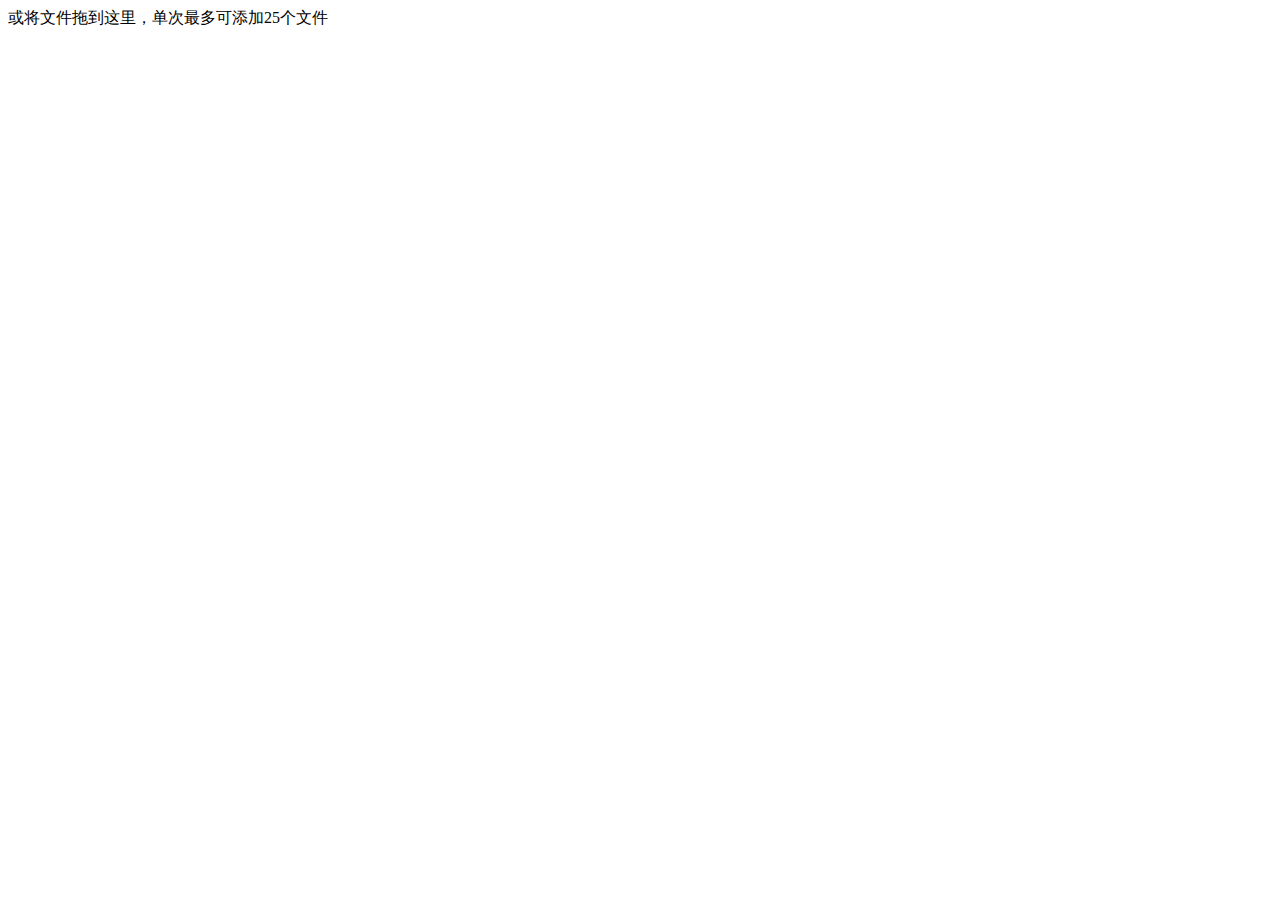
<file: sc-admin/src/main/resources/templates/webupload/index.html>
<html xmlns:th="http://www.thymeleaf.org">
<html>
	<head>
		<meta http-equiv="Content-Type" content="text/html;charset=UTF-8">
		<title>webuploader分片上传</title>
		<link rel="stylesheet"  th:href="@{/js/webuploader/webuploader.css}" />
		<link rel="stylesheet" th:href="@{/css/webupload/style.css}" />
	</head>
	<body>
		<div id="wrapper">
			<div id="container">
				<!--头部，相册选择和格式选择-->
				<div id="uploader">
					<div class="queueList">
						<div id="dndArea" class="placeholder">
							<div id="filePicker"></div>
							<p>或将文件拖到这里，单次最多可添加25个文件</p>
						</div>
					</div>
					<div class="statusBar" style="display:none;">
						<div class="progress">
							<span class="text">0%</span>
							<span class="percentage"></span>
						</div>
						<div class="info"></div>
						<div class="btns">
							<div id="filePicker2"></div>
							<div class="uploadBtn">开始上传</div>
						</div>
					</div>
				</div>
			</div>
		</div>
		<script type="text/javascript" th:src="@{/js/jquery-2.1.1.min.js}"></script>
		<script type="text/javascript" th:src="@{/js/webuploader/webuploader.js}"></script>
		<script type="text/javascript" th:src="@{/js/webupload/upload.js}"></script>
		<script type="text/javascript" th:src="@{/js/webupload/url.min.js}"></script>
	</body>
</html>
</file>
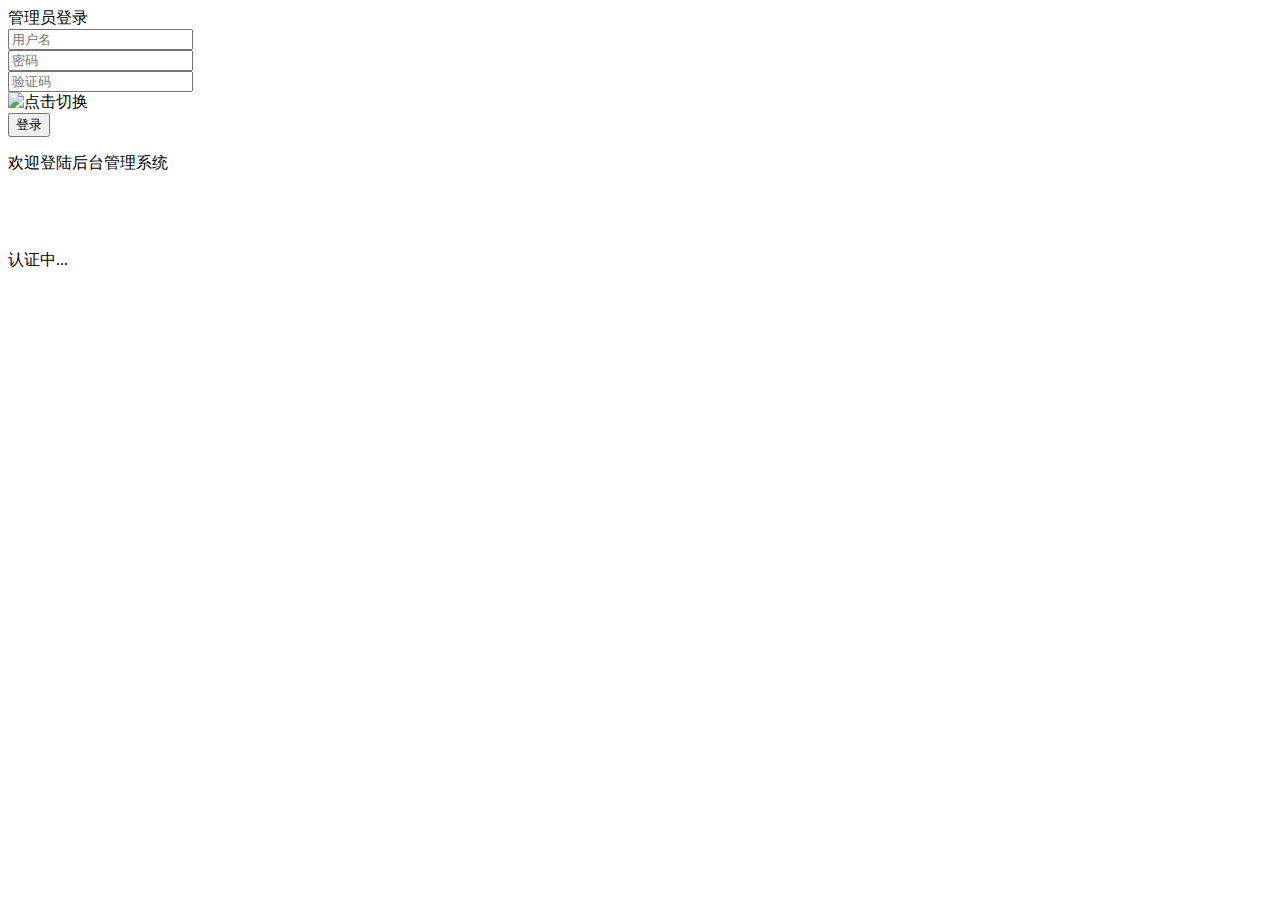
<file: sc-admin/src/main/resources/templates/login.html>
<html xmlns:th="http://www.thymeleaf.org">
<head>
    <meta charset="UTF-8">
    <meta http-equiv="X-UA-Compatible" content="IE=edge,chrome=1">
    <meta name="viewport" content="width=device-width, initial-scale=1.0">
    <meta http-equiv="pragma" content="no-cache">
    <meta http-equiv="cache-control" content="no-cache">
    <meta http-equiv="expires" content="0">
    <title>登录界面</title>
    <!--<link th:href="@{/css/default.css}" rel="stylesheet" type="text/css" />-->
    <link th:href="@{/css/default.css}" rel="stylesheet" type="text/css" />
    <!--必要样式-->
    <link th:href="@{/css/styles.css}" rel="stylesheet" type="text/css" />
    <link th:href="@{/css/demo.css}" rel="stylesheet" type="text/css" />
    <link th:href="@{/css/loaders.css}" rel="stylesheet" type="text/css" />
</head>
<body>
<div class='login'>
    <div class='login_title'>
        <span>管理员登录</span>
    </div>
    <div class='login_fields'>
        <div class='login_fields__user'>
            <div class='icon'>
                <img alt="" th:src='@{images/user_icon_copy.png}'>
            </div>
            <input name="username" placeholder='用户名' maxlength="16" type='text' autocomplete="off" value=""/>
            <div class='validation'>
                <img alt="" th:src='@{images/tick.png}'>
            </div>
        </div>
        <div class='login_fields__password'>
            <div class='icon'>
                <img alt="" th:src='@{images/lock_icon_copy.png}'>
            </div>
            <input name="password" placeholder='密码' maxlength="16" type='text' autocomplete="off">
            <div class='validation'>
                <img alt="" th:src='@{images/tick.png}'>
            </div>
        </div>
        <div class='login_fields__password'>
            <div class='icon'>
                <img alt="" th:src='@{images/key.png}'>
            </div>
            <input name="kaptcha" placeholder='验证码' maxlength="5" type='text' autocomplete="off">
            <div class='validation' style="opacity: 1; right: -60px;top: -3px;">
               <!-- <canvas class="J_codeimg" id="myCanvas" onclick="Code();">对不起，您的浏览器不支持canvas，请下载最新版浏览器!</canvas>-->
                <img class="J_codeimg" th:src="@{/defaultKaptcha}" title="点击切换" id="kaptcha-img"/>
            </div>
        </div>
        <div class='login_fields__submit'>
            <input type='button' value='登录'>
        </div>
    </div>
    <div class='success'>
    </div>
    <div class='disclaimer'>
        <p>欢迎登陆后台管理系统</p>
    </div>
</div>
<div class='authent'>
    <div class="loader" style="height: 44px;width: 44px;margin-left: 28px;">
        <div class="loader-inner ball-clip-rotate-multiple">
            <div></div>
            <div></div>
            <div></div>
        </div>
    </div>
    <p>认证中...</p>
</div>
<div class="OverWindows"></div>
<link th:href="@{js/layui/css/layui.css}" rel="stylesheet" />
<script th:src="@{js/jquery-2.1.1.min.js}"></script>
<script type="text/javascript" th:src="@{js/jquery-ui.min.js}"></script>
<script type="text/javascript" th:src='@{js/stopExecutionOnTimeout.js(t=1)}'></script>
<script th:src="@{js/layui/layui.js}" type="text/javascript"></script>
<script th:src="@{js/Particleground.js}" type="text/javascript"></script>
<script th:src="@{js/Treatment.js}" type="text/javascript"></script>
<script th:src="@{js/jquery.mockjax.js}" type="text/javascript"></script>
<script type="text/javascript">
    var canGetCookie = 0;//是否支持存储Cookie 0 不支持 1 支持
    var ajaxmockjax = 0;//是否启用虚拟Ajax的请求响 0 不启用  1 启用
    //默认账号密码

    var truelogin = "admin";
    var truepwd = "123456";

    // thymeleaf获取项目servletContentPath
    var ctx = "[[@{/}]]";


    $("#kaptcha-img").bind("click", function(){
        $(this).attr("src","defaultKaptcha?data="+Math.random());
    });


    $(document).keypress(function (e) {
        // 回车键事件
        if (e.which == 13) {
            $('input[type="button"]').click();
        }
    });
    //粒子背景特效
    $('body').particleground({
        dotColor: '#E8DFE8',
        lineColor: '#133b88'
    });
    $('input[name="password"]').focus(function () {
        $(this).attr('type', 'password');
    });
    $('input[type="text"]').focus(function () {
        $(this).prev().animate({ 'opacity': '1' }, 200);
    });
    $('input[type="text"],input[type="password"]').blur(function () {
        $(this).prev().animate({ 'opacity': '.5' }, 200);
    });
    $('input[name="username"],input[name="password"]').keyup(function () {
        var Len = $(this).val().length;
        if (!$(this).val() == '' && Len >= 5) {
            $(this).next().animate({
                'opacity': '1',
                'right': '30'
            }, 200);
        } else {
            $(this).next().animate({
                'opacity': '0',
                'right': '20'
            }, 200);
        }
    });

    layui.use('layer', function () {
        var msgalert = '默认账号:' + truelogin + '<br/> 默认密码:' + truepwd;
        var index = layer.alert(msgalert, { icon: 6, time: 4000, offset: 't', closeBtn: 0, title: '友情提示', btn: [], anim: 2, shade: 0 });
        layer.style(index, {
            color: '#777'
        });
        //非空验证
        $('input[type="button"]').click(function () {
            var login = $('input[name="username"]').val();
            var pwd = $('input[name="password"]').val();
            var code = $('input[name="kaptcha"]').val();
            if (login == '') {
                ErroAlert('请输入您的账号');
            } else if (pwd == '') {
                ErroAlert('请输入密码');
            } else if (code == '' || code.length != 5) {
                ErroAlert('输入验证码');
            } else {
                //认证中..
                fullscreen();
                $('.login').addClass('test'); //倾斜特效
                setTimeout(function () {
                    $('.login').addClass('testtwo'); //平移特效
                }, 300);
                setTimeout(function () {
                    $('.authent').show().animate({ right: -320 }, {
                        easing: 'easeOutQuint',
                        duration: 600,
                        queue: false
                    });
                    $('.authent').animate({ opacity: 1 }, {
                        duration: 200,
                        queue: false
                    }).addClass('visible');
                }, 500);

                //登陆
                // var JsonData = { username: login, password: pwd, code: code };
                //此处做为ajax内部判断
                // var url = "login";
                // if(JsonData.login == truelogin && JsonData.pwd == truepwd && JsonData.code.toUpperCase() == CodeVal.toUpperCase()){
                //     url = "Ajax/Login";
                // }else{
                //     url = "Ajax/LoginFalse";

                $.post("ajaxLogin",{ username: login, password: pwd, kaptcha: code },function(data){
                    setTimeout(function () {
                        $('.authent').show().animate({ right: 90 }, {
                            easing: 'easeOutQuint',
                            duration: 600,
                            queue: false
                        });
                        $('.authent').animate({ opacity: 0 }, {
                            duration: 200,
                            queue: false
                        }).addClass('visible');
                        $('.login').removeClass('testtwo'); //平移特效
                    }, 2000);
                    setTimeout(function () {
                        $('.authent').hide();
                        $('.login').removeClass('test');
                        if (data.code == '200') {
                            //登录成功
                            $('.login div').fadeOut(100);
                            $('.success').fadeIn(1000);
                            $('.success').html(data.msg)
                            debugger
                            window.location.href=data.back_url;
                            //跳转操作
                        } else {
                            AjaxErro(data);
                        }
                    }, 2400);
                });
            }
        })
    })
    var fullscreen = function () {
        elem = document.body;
        if (elem.webkitRequestFullScreen) {
            elem.webkitRequestFullScreen();
        } else if (elem.mozRequestFullScreen) {
            elem.mozRequestFullScreen();
        } else if (elem.requestFullScreen) {
            elem.requestFullscreen();
        } else {
            //浏览器不支持全屏API或已被禁用
        }
    }
    if(ajaxmockjax == 1){
        $.mockjax({
            url: 'Ajax/Login',
            status: 200,
            responseTime: 50,
            responseText: {"Status":"ok","Text":"登陆成功<br /><br />欢迎回来"}
        });
        $.mockjax({
            url: 'Ajax/LoginFalse',
            status: 200,
            responseTime: 50,
            responseText: {"Status":"Erro","Erro":"账号名或密码或验证码有误"}
        });
    }
</script>
</body>
</html>
</file>
